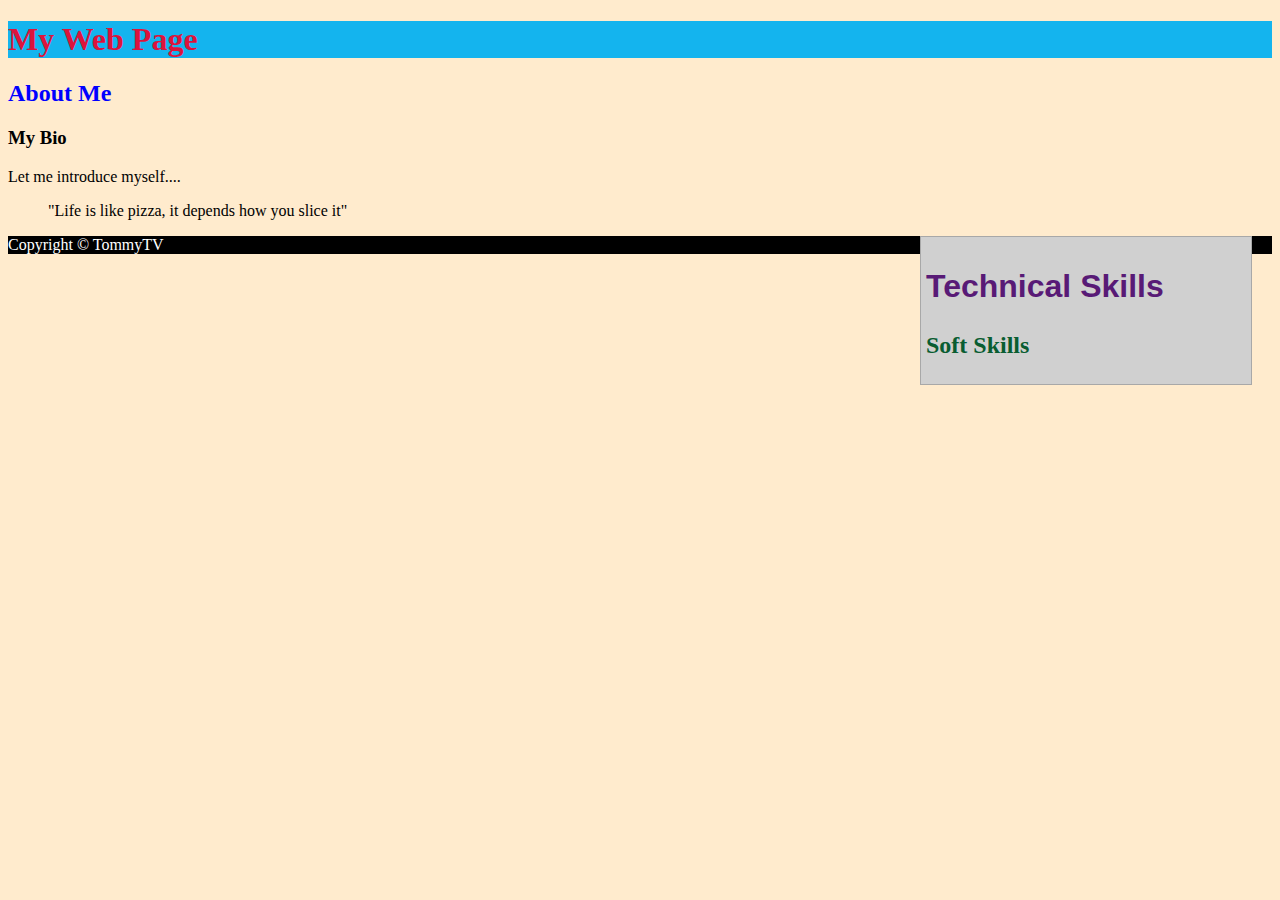
<file: html5.html>
<!DOCTYPE html>
<html lang="en">
<header>
    <meta charset="UTF-8">
    <meta http-equiv="X-UA-Compatible" content="IE=edge">
    <meta name="viewport" content="width=device-width, initial-scale=1.0">
    <link rel="stylesheet" href="css/mycss.css" type="text/css">
    <link href="http://fonts.cdnfonts.com/css/silkscreen" rel="stylesheet">
    <title>MY Page</title>
    <h1 style="color:crimson">My Web Page</h1>
</header>

<body> 
<section>
    <h2 style="color:blue">About Me</h2>
  <h3>My Bio</h3>
<p>Let me introduce myself....</p>
<blockquote> "Life is like pizza, it depends how you slice it"
</blockquote>

</section>
<aside>
    <h2 class="h2">Technical Skills</h2>
    <h2>Soft Skills</h2>

</aside>

<footer>Copyright &copy; TommyTV</footer>

</body>



</html>
</file>
<file: css/mycss.css>
h1{
    color:wheat;
}
h2 {
    color: rgb(9, 93, 49);
}
.h2 {
    color: rgb(88, 26, 118);
    font-size:xx-large;
    font-family: 'Silkscreen', sans-serif;
    font-family: 'Silkscreen Expanded', sans-serif;


}
aside {
    float: right;
    width: 320px;
    margin-right: 20px;
    margin-bottom: 15px;
    background-color: #d0d0d0;
    padding: 5px;
    border: 1px solid #a8a8a8;

  }
  body{
    background-color: blanchedalmond;
  }
  header{
    background-color: rgb(20, 180, 238);
  }
  footer {
    background-color: black;
    color: white;
  }
</file>
